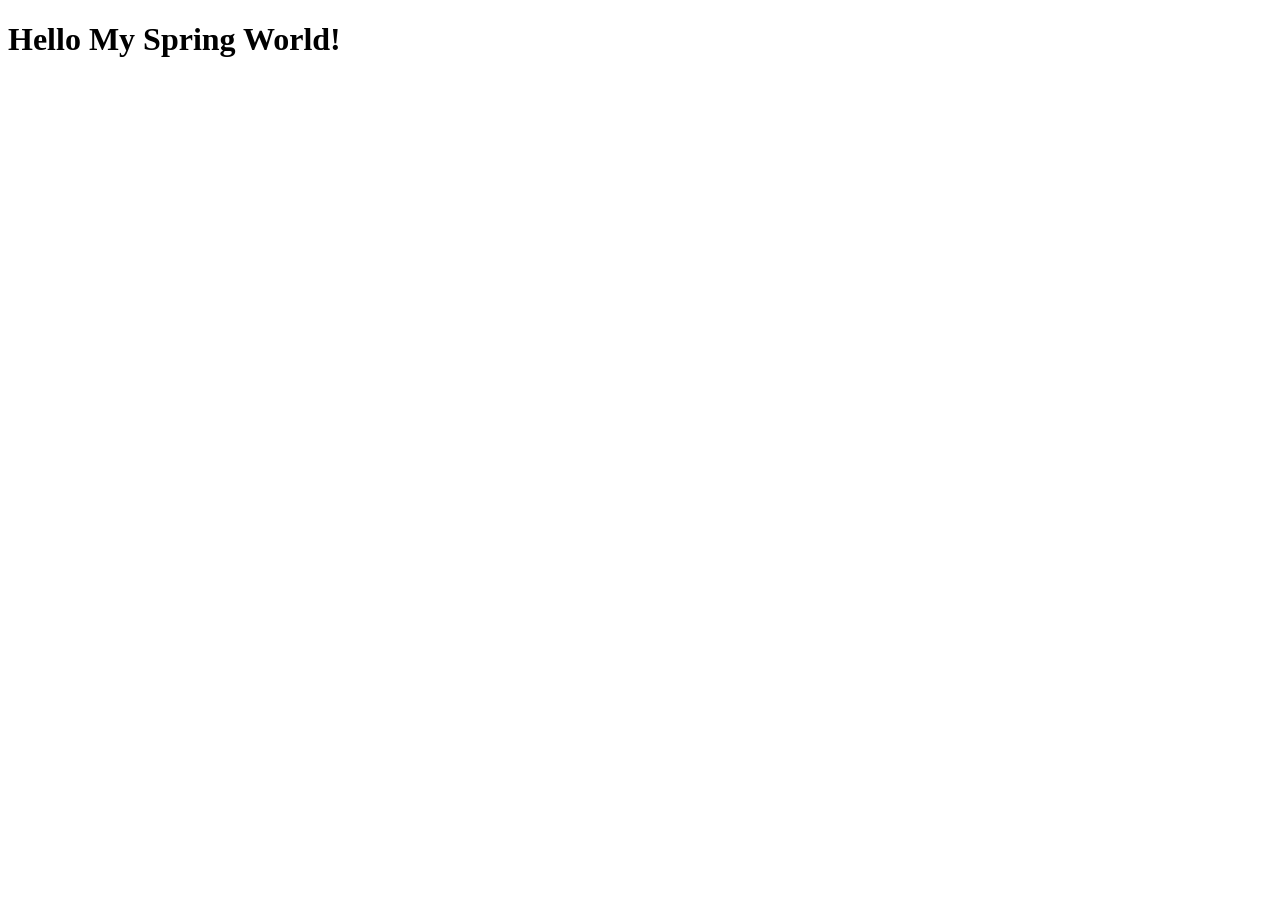
<file: src/main/resources/templates/index.html>
<!DOCTYPE html>
<html lang="en" xmlns:th="http://www.thymeleaf.org">
<head>
    <meta charset="UTF-8">
    <title>Index Page</title>
    <div th:replace="pagefragments :: header_styles"/>
</head>
<body>
<h1>Hello My Spring World!</h1>

<div th:replace="pagefragments :: footer_scripts"/>
</body>
</html>
</file>
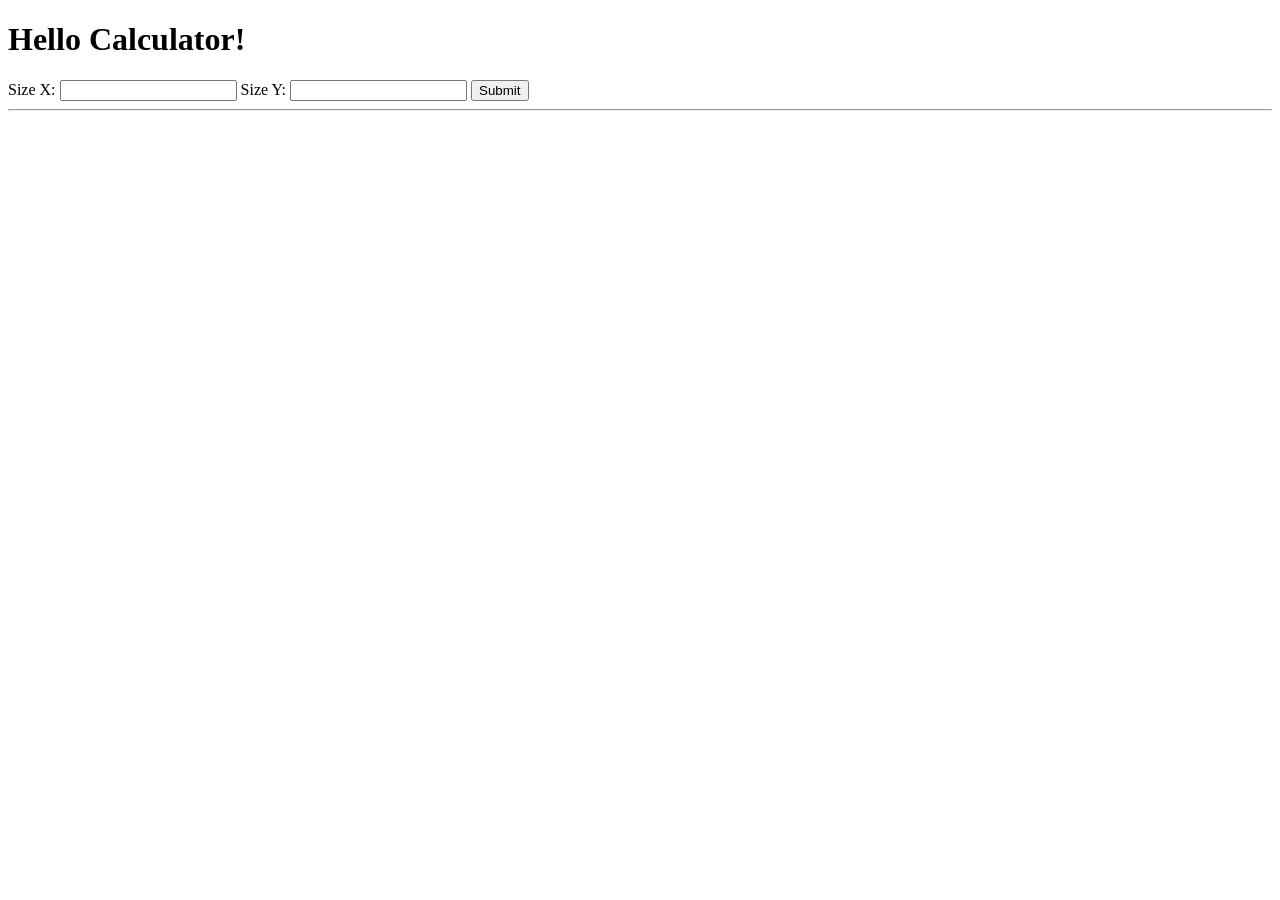
<file: src/main/resources/templates/calculator.html>
<!DOCTYPE html>
<html lang="en" xmlns:th="http://www.thymeleaf.org">
<head>
    <meta charset="UTF-8">
    <title>Calculator Page</title>
    <div th:replace="pagefragments :: header_styles"/>
</head>
<body>
<h1>Hello Calculator!</h1>

<div class="container">
    <form th:action="@{/calculator}" method="post">
        Size X: <input type="number" step="1" min="1" name="sizeX">
        Size Y: <input type="number" step="1" min="1" name="sizeY">

        <input type="submit">
    </form>

    <hr>
    <table th:if="${rowNumber!= null && colNumber != null}">
        <tr th:each="row : ${#numbers.sequence(1, rowNumber)}">
            <td th:each="col : ${#numbers.sequence(1, colNumber)}">
                <span th:text="${row * col}"></span>
            </td>
        </tr>
    </table>
</div>
<div th:replace="pagefragments :: footer_scripts"/>
</body>
</html>
</file>
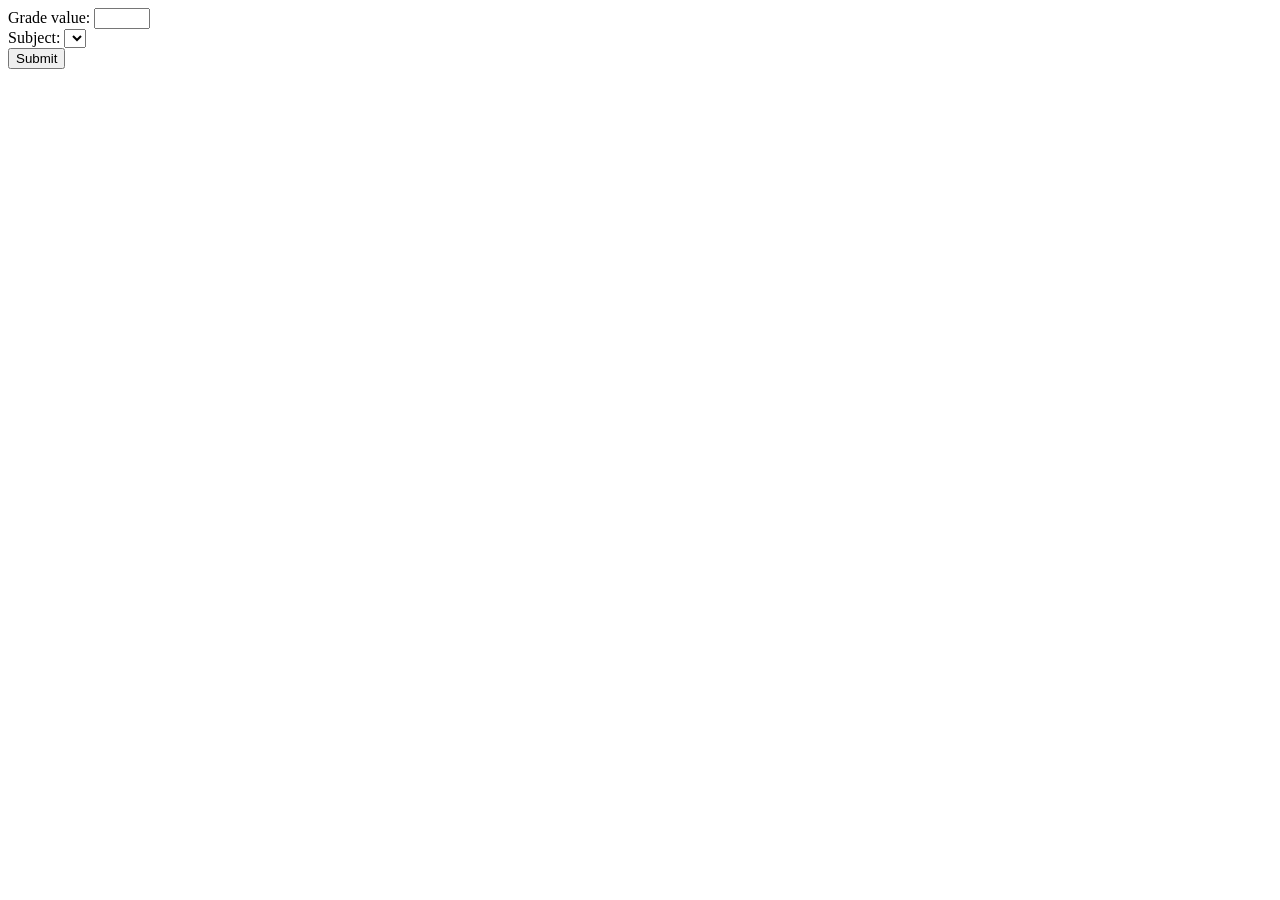
<file: src/main/resources/templates/grade_form.html>
<!DOCTYPE html>
<html lang="en" xmlns:th="http://www.thymeleaf.org">
<head>
    <meta charset="UTF-8">
    <title>Grade Form</title>
    <div th:replace="pagefragments :: header_styles"/>
</head>
<body>

<form th:action="@{/grade/add}" method="post" th:object="${grade}">
    <input type="number" th:value="${studentId}" name="studentIdValue" hidden>

    <label for="gradeValueInput">Grade value:</label> <input id="gradeValueInput" type="number" min="2" max="6"
                                                             step="0.5" th:field="*{value}"><br/>

    <label for="subject">Subject:</label>
    <select id="subject" th:field="*{subject}">
            <option th:each="subjectType : ${allSubjects}" th:value="${subjectType}" th:text="${subjectType.name}">
            </option>
    </select>

    <br/>
    <input type="submit">
</form>

<div th:replace="pagefragments :: footer_scripts"/>
</body>
</html>
</file>
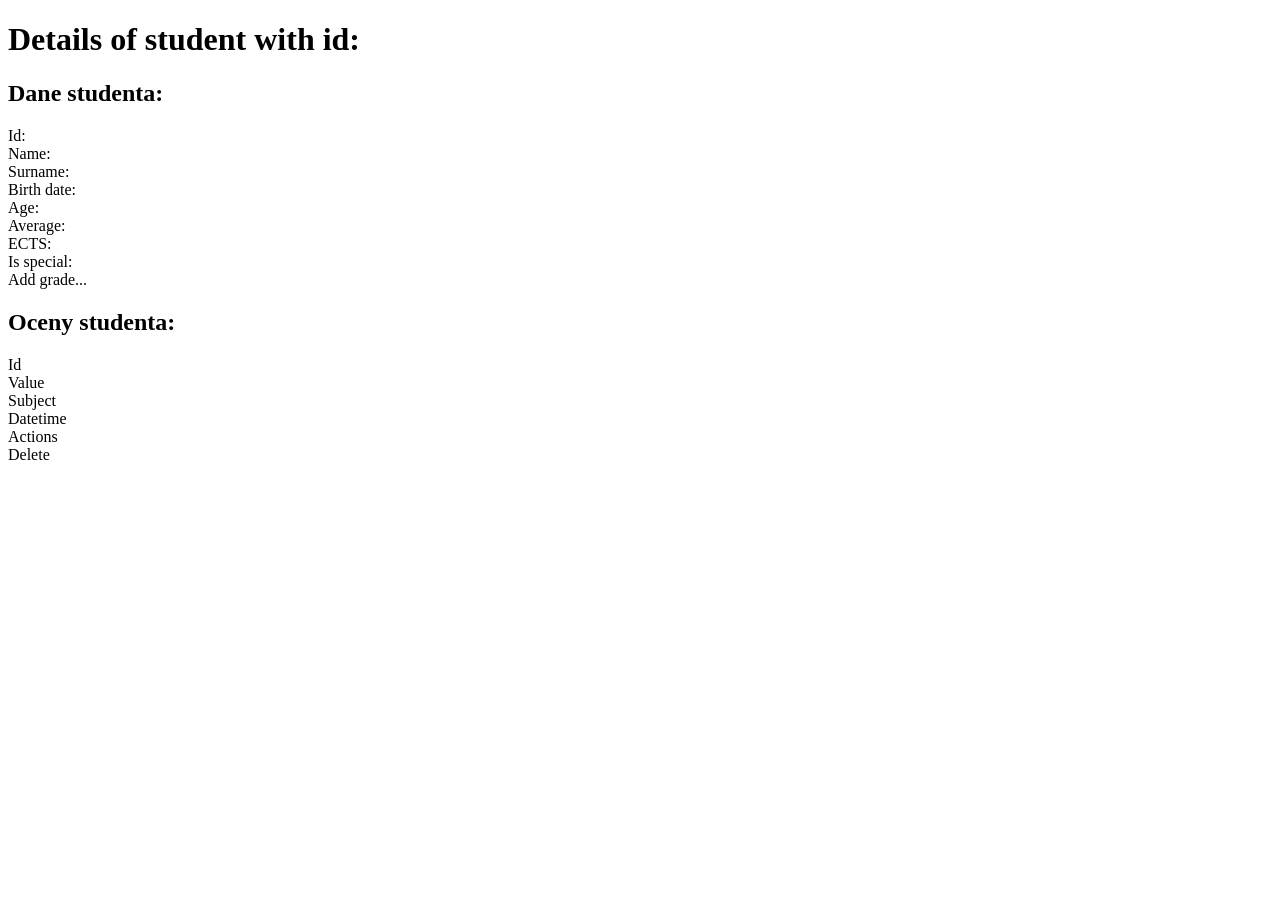
<file: src/main/resources/templates/student_details.html>
<!DOCTYPE html>
<html lang="en" xmlns:th="http://www.thymeleaf.org">
<head>
    <meta charset="UTF-8">
    <title>Student Details</title>
    <div th:replace="pagefragments :: header_styles"/>
</head>
<body>
<h1>Details of student with id: <span th:text="${student.id}"></span></h1>

<div class="details-container">
    <div class="details-section">
        <h2>Dane studenta:</h2>
        <div class="details-param">
            <div class="details-label">Id:</div>
            <div class="detail" th:text="${student.id}"></div>
        </div>
        <div class="details-param">
            <div class="details-label">Name:</div>
            <div class="detail" th:text="${student.firstName}"></div>
        </div>
        <div class="details-param">
            <div class="details-label">Surname:</div>
            <div class="detail" th:text="${student.lastName}"></div>
        </div>
        <div class="details-param">
            <div class="details-label">Birth date:</div>
            <div class="detail" th:text="${student.birthDate}"></div>
        </div>
        <div class="details-param">
            <div class="details-label">Age:</div>
            <div class="detail" th:text="${student.age}"></div>
        </div>
        <div class="details-param">
            <div class="details-label">Average:</div>
            <div class="detail" th:text="${student.average}"></div>
        </div>
        <div class="details-param">
            <div class="details-label">ECTS:</div>
            <div class="detail" th:text="${student.ects}"></div>
        </div>
        <div class="details-param">
            <div class="details-label">Is special:</div>
            <div class="detail" th:text="${student.special}"></div>
        </div>
        <div class="details-param">
            <div class="details-label"></div>
            <div class="detail">
                <a th:href="@{/grade/add(studentId=${student.id})}">Add grade...</a>
            </div>
        </div>
    </div>
    <div class="details-section">
        <h2>Oceny studenta:</h2>
        <div class="grade-container">
            <div class="grade-table-header">
                <div class="grade-table-header-cell">
                    Id
                </div>
                <div class="grade-table-header-cell">
                    Value
                </div>
                <div class="grade-table-header-cell">
                    Subject
                </div>
                <div class="grade-table-header-cell">
                    Datetime
                </div>
                <div class="grade-table-header-cell">
                    Actions
                </div>
            </div>
            <div class="grade-table-row" th:each="ocena: ${student.grades}">
                <div class="grade-table-cell" th:text="${ocena.id}">

                </div>
                <div class="grade-table-cell" th:text="${ocena.value}">

                </div>
                <div class="grade-table-cell" th:text="${ocena.subject}">

                </div>
                <div class="grade-table-cell" th:text="${ocena.datetimeCreated}">
                </div>
                <div class="grade-table-cell">
                    <a th:href="@{/grade/delete(id=${ocena.id})}">Delete</a>
                </div>
            </div>
        </div>
    </div>
</div>
<div th:replace="pagefragments :: footer_scripts"/>
</body>
</html>
</file>
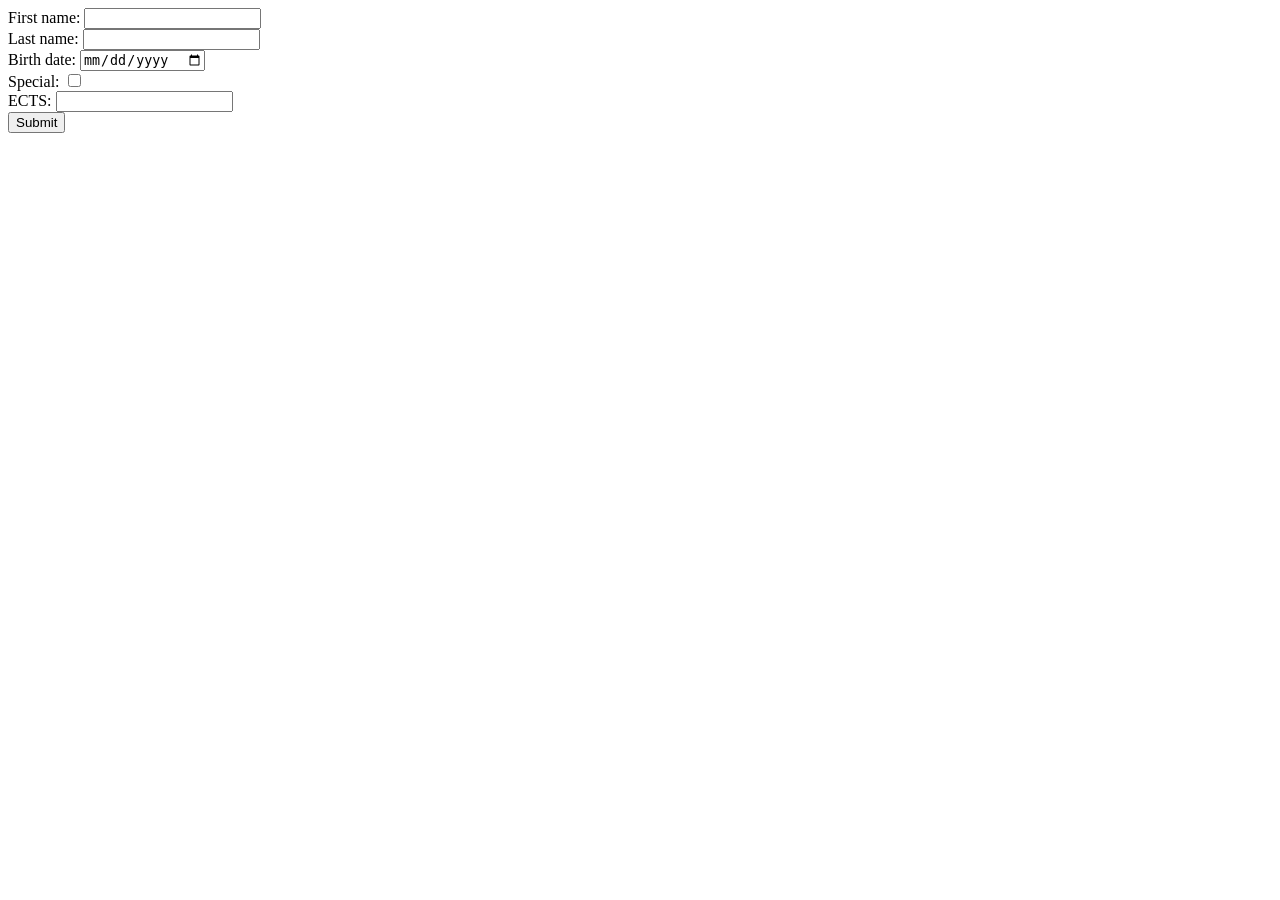
<file: src/main/resources/templates/student_form.html>
<!DOCTYPE html>
<html lang="en" xmlns:th="http://www.thymeleaf.org">
<head>
    <meta charset="UTF-8">
    <title>Title</title>
    <div th:replace="pagefragments :: header_styles"/>
</head>
<body>

<form th:action="@{/student/add}" method="post" th:object="${newStudent}">
    <label for="inputName">First name:</label> <input id="inputName" type="text" th:field="*{firstName}"><br/>
    <label for="inputLast">Last name:</label> <input id="inputLast" type="text" th:field="*{lastName}"><br/>
    <label for="inputBirth">Birth date:</label> <input id="inputBirth" type="date" th:field="*{birthDate}"><br/>
    <label for="inputSpecial">Special:</label> <input id="inputSpecial" type="checkbox" th:field="*{special}"><br/>
    <label for="inputECTS">ECTS:</label> <input id="inputECTS" type="number" min="0" step="0.01" th:field="*{ects}"> <br/>

    <input type="submit">
</form>

<div th:replace="pagefragments :: footer_scripts"/>
</body>
</html>
</file>
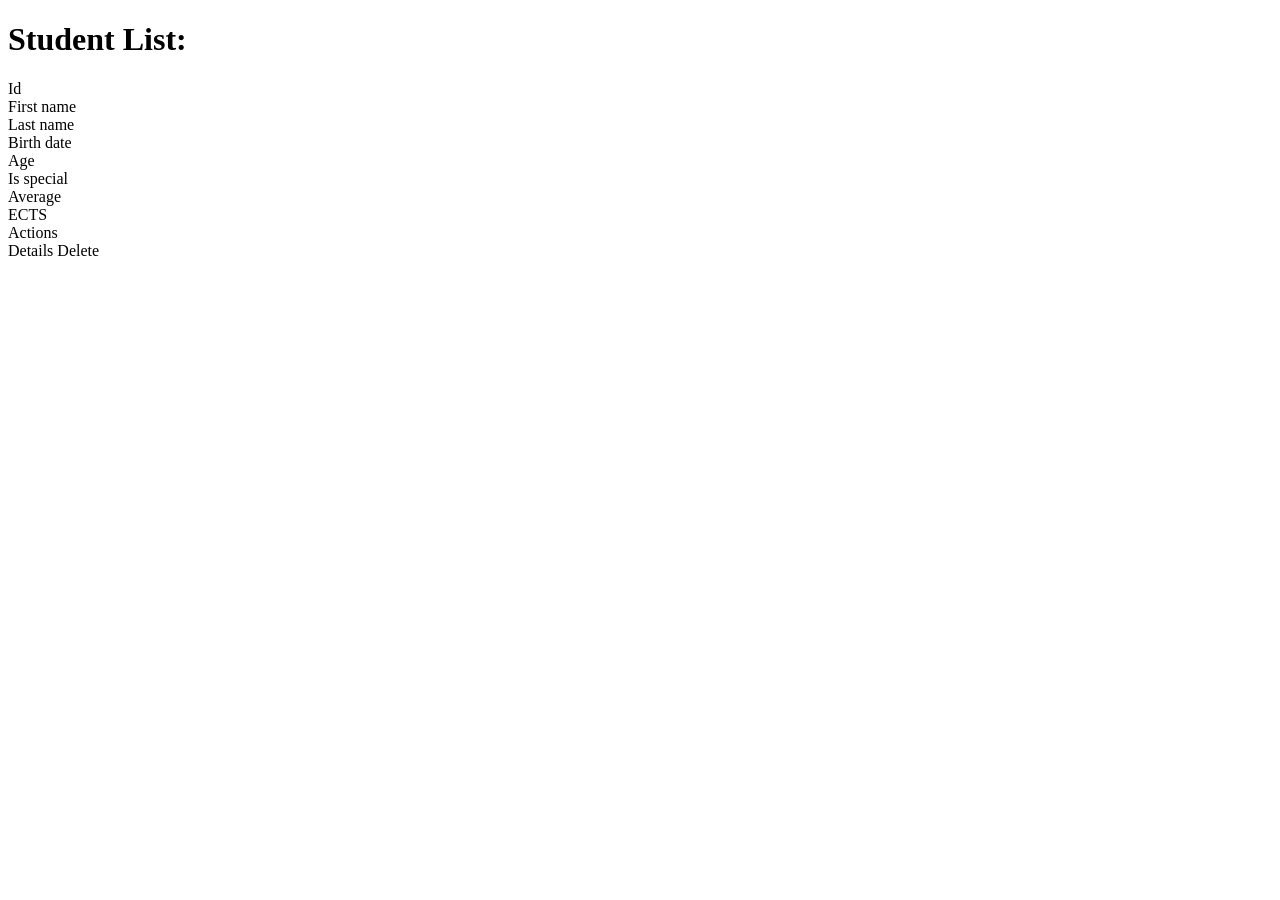
<file: src/main/resources/templates/student_list.html>
<!DOCTYPE html>
<html lang="en" xmlns:th="http://www.thymeleaf.org">
<head>
    <meta charset="UTF-8">
    <title>Student List</title>
    <div th:replace="pagefragments :: header_styles"/>
</head>
<body>
<h1>Student List:</h1>
<div class="table">
    <div class="header-row">
        <div class="header-cell">
            Id
        </div>
        <div class="header-cell">
            First name
        </div>
        <div class="header-cell">
            Last name
        </div>
        <div class="header-cell">
            Birth date
        </div>
        <div class="header-cell">
            Age
        </div>
        <div class="header-cell">
            Is special
        </div>
        <div class="header-cell">
            Average
        </div>
        <div class="header-cell">
            ECTS
        </div>
        <div class="header-cell actions-cell">
            Actions
        </div>
    </div>
    <div class="student-row" th:each="studencik : ${students}">
        <div class="student-cell" th:text="${studencik.id}">
        </div>
        <div class="student-cell" th:text="${studencik.firstName}">
        </div>
        <div class="student-cell" th:text="${studencik.lastName}">
        </div>
        <div class="student-cell" th:text="${studencik.birthDate}">
        </div>
        <div class="student-cell" th:text="${studencik.age}">
        </div>
        <div class="student-cell" th:text="${studencik.special}">
        </div>
        <div class="student-cell" th:text="${studencik.average}">
        </div>
        <div class="student-cell" th:text="${studencik.ects}">
        </div>
        <div class="student-cell actions-cell">
            <!--Poniżej jest @PathVariable-->
            <a th:href="@{'/student/details/'+${studencik.id}}">Details</a>

            <!--Poniżej jest @RequestParam-->
            <a th:href="@{/student/delete(studentId=${studencik.id})}">Delete</a>
        </div>
    </div>
</div>
<div th:replace="pagefragments :: footer_scripts"/>
</body>
</html>
</file>
